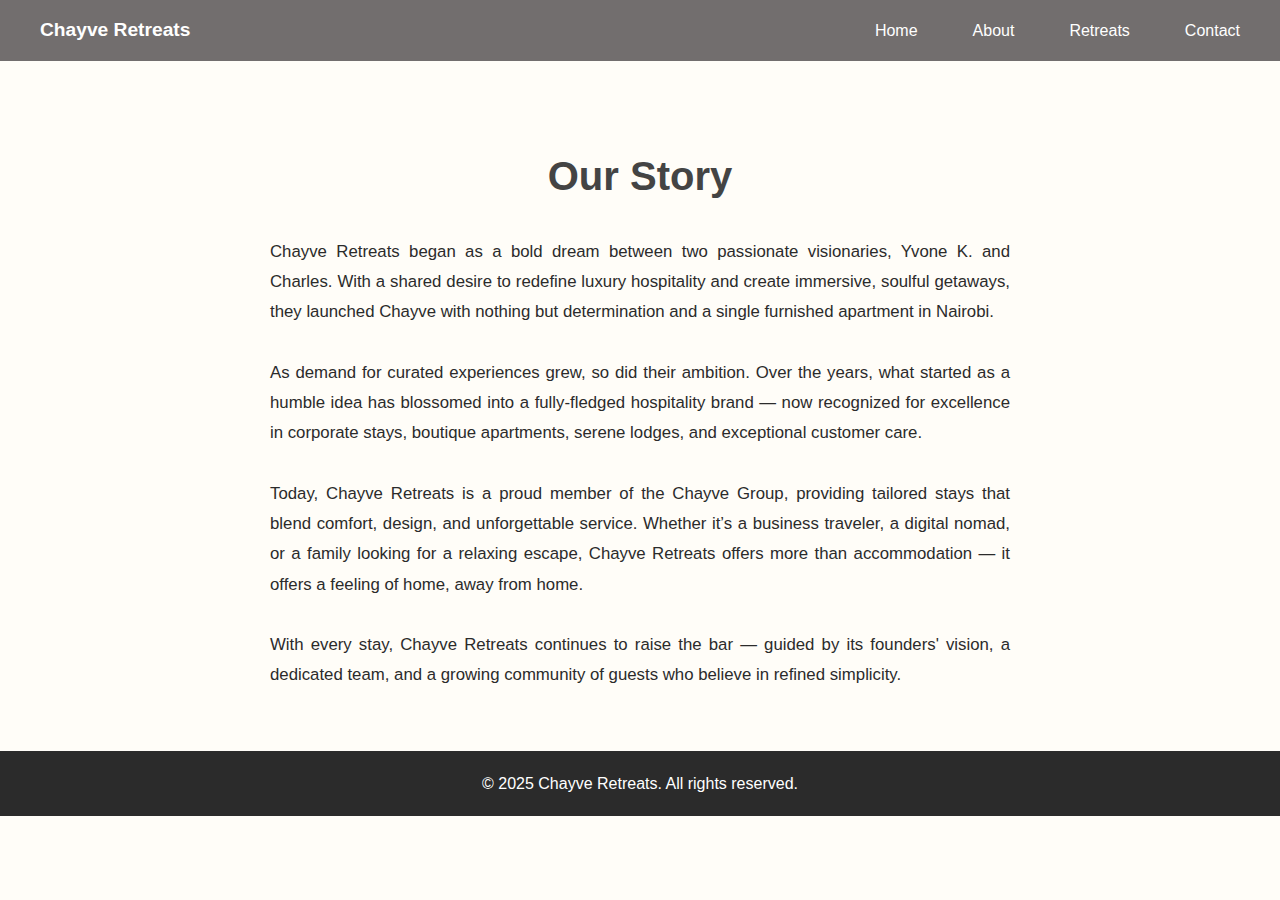
<file: about.html>
<!DOCTYPE html>
<html lang="en">
<head>
  <meta charset="UTF-8" />
  <meta name="viewport" content="width=device-width, initial-scale=1.0"/>
  <title>Chayve Retreats</title>
  <link rel="stylesheet" href="style.css" />
</head>


<nav>
  <div class="logo">Chayve Retreats</div>
  <div class="nav-links" style="display: flex; gap: 35px;">
    <a href="index.html">Home</a>
    <a href="about.html">About</a>
    <a href="retreats.html">Retreats</a>
    <a href="contact.html">Contact</a>
  </div>
</nav>

<style>
nav {
  position: fixed;
  width: 100%;
  top: 0;
  left: 0;
  z-index: 1000;
  background-color: rgb(114, 110, 110); /* less transparent than before */
  backdrop-filter: blur(6px); /* softens what's behind */
  color: white;
  padding: 15px 40px;
  display: flex;
  justify-content: space-between;
  align-items: center;
}


  nav .logo {
    font-weight: bold;
    font-size: 1.2rem;
  }

  .nav-links a {
    color: white;
    text-decoration: none;
    margin-left: 20px;
    font-size: 1rem;
  }

  .nav-links a:hover {
    text-decoration: underline;
  }
</style>


<style>
    .about-container {
      max-width: 800px;
      margin: 140px auto 60px;
      padding: 0 30px;
      line-height: 1.8;
    }

    .about-container h1 {
      text-align: center;
      font-size: 2.5rem;
      margin-bottom: 25px;
      color: #444;
    }

    .about-container p {
      font-size: 1.05rem;
      text-align: justify;
    }
  </style>
</head>


  <div class="about-container">
    <h1>Our Story</h1>
    <p>
      Chayve Retreats began as a bold dream between two passionate visionaries, Yvone K. and Charles. 
      With a shared desire to redefine luxury hospitality and create immersive, soulful getaways, 
      they launched Chayve with nothing but determination and a single furnished apartment in Nairobi.
      <br><br>
      As demand for curated experiences grew, so did their ambition. Over the years, what started as a 
      humble idea has blossomed into a fully-fledged hospitality brand — now recognized for excellence 
      in corporate stays, boutique apartments, serene lodges, and exceptional customer care.
      <br><br>
      Today, Chayve Retreats is a proud member of the Chayve Group, providing tailored stays that blend 
      comfort, design, and unforgettable service. Whether it’s a business traveler, a digital nomad, or a 
      family looking for a relaxing escape, Chayve Retreats offers more than accommodation — it offers a feeling of home, away from home.
      <br><br>
      With every stay, Chayve Retreats continues to raise the bar — guided by its founders' vision, a dedicated 
      team, and a growing community of guests who believe in refined simplicity.
    </p>
  </div>


  <!-- Footer -->
  <footer>
    <p>&copy; 2025 Chayve Retreats. All rights reserved.</p>
  </footer>
</body>
</html>
</file>
<file: style.css>
/* Reset & Base */
* {
  margin: 0;
  padding: 0;
  box-sizing: border-box;
  font-family: 'Segoe UI', sans-serif;
}

body {
  line-height: 1.6;
  background-color: #fffdf8;
  color: #2b2b2b;
}

/* Hero Slideshow */
.hero-slideshow {
  position: relative;
  height: 100vh;
  overflow: hidden;
}

.slides {
  position: relative;
  width: 100%;
  height: 100%;
}

.slide {
  position: absolute;
  width: 100%;
  height: 100%;
  object-fit: cover;
  opacity: 0;
  animation: fadeSlide 12s infinite;
}

.slide:nth-child(1) {
  animation-delay: 0s;
}
.slide:nth-child(2) {
  animation-delay: 4s;
}
.slide:nth-child(3) {
  animation-delay: 8s;
}

@keyframes fadeSlide {
  0%   { opacity: 0; }
  8%   { opacity: 1; }
  30%  { opacity: 1; }
  38%  { opacity: 0; }
  100% { opacity: 0; }
}

/* Hero text */
.hero-text {
  position: absolute;
  top: 50%;
  left: 50%;
  transform: translate(-50%, -50%);
  color: #fff;
  text-align: center;
  z-index: 2;
  padding: 20px;
  background-color: rgba(0,0,0,0.5);
  border-radius: 10px;
}

.hero-text h1 {
  font-size: 2rem;
  font-weight: 500;
  margin-bottom: 10px;
}

.hero-text p {
  font-size: 1rem;
  opacity: 0.85;
}


.overlay {
  background-color: rgba(0, 0, 0, 0.5); /* slightly darker for elegance */
  padding: 40px;
  max-width: 500px;
  margin: auto;
  border-radius: 12px;
  color: #fff;
  position: absolute;
  top: 50%;
  left: 50%;
  transform: translate(-50%, -50%);
  text-align: center;
}

.overlay h1 {
  font-size: 3rem;
  letter-spacing: 2px;
}

.overlay p {
  font-size: 1.2rem;
  margin-top: 10px;
}

/* Welcome Section */
.welcome, .retreats, .testimonials {
  padding: 60px 20px;
  text-align: center;
  max-width: 1000px;
  margin: auto;
}

.welcome h2, .retreats h2, .testimonials h2 {
  margin-bottom: 20px;
  font-size: 2rem;
}

/* Retreat Cards */
.retreat-grid {
  display: flex;
  flex-direction: column;
  gap: 20px;
}

@media (min-width: 768px) {
  .retreat-grid {
    flex-direction: row;
    justify-content: space-between;
  }
}

.retreat-card {
  background-color: #f9f3e9;
  padding: 20px;
  border-radius: 8px;
  flex: 1;
  box-shadow: 0 2px 6px rgba(0,0,0,0.1);
}

.retreat-card h3 {
  margin-bottom: 10px;
  font-size: 1.4rem;
}

/* Footer */
footer {
  background-color: #2b2b2b;
  color: #fff;
  text-align: center;
  padding: 20px 0;
}

/* Navbar */
.navbar {
  display: flex;
  justify-content: space-between;
  align-items: center;
  background-color: #fff;
  padding: 20px 40px;
  position: sticky;
  top: 0;
  z-index: 1000;
  box-shadow: 0 2px 8px rgba(0, 0, 0, 0.05);
}

.nav-logo {
  font-size: 1.5rem;
  font-weight: bold;
  color: #2b2b2b;
  letter-spacing: 1px;
}

.nav-links {
  list-style: none;
  display: flex;
  gap: 25px;
}

.nav-links li a {
  text-decoration: none;
  color: #2b2b2b;
  font-weight: 500;
  transition: color 0.3s;
}

.nav-links li a:hover {
  color: #c17f50;
}

@media (max-width: 768px) {
  .nav-links {
    display: none; /* For now, we hide it on small screens */
  }
}
</file>
